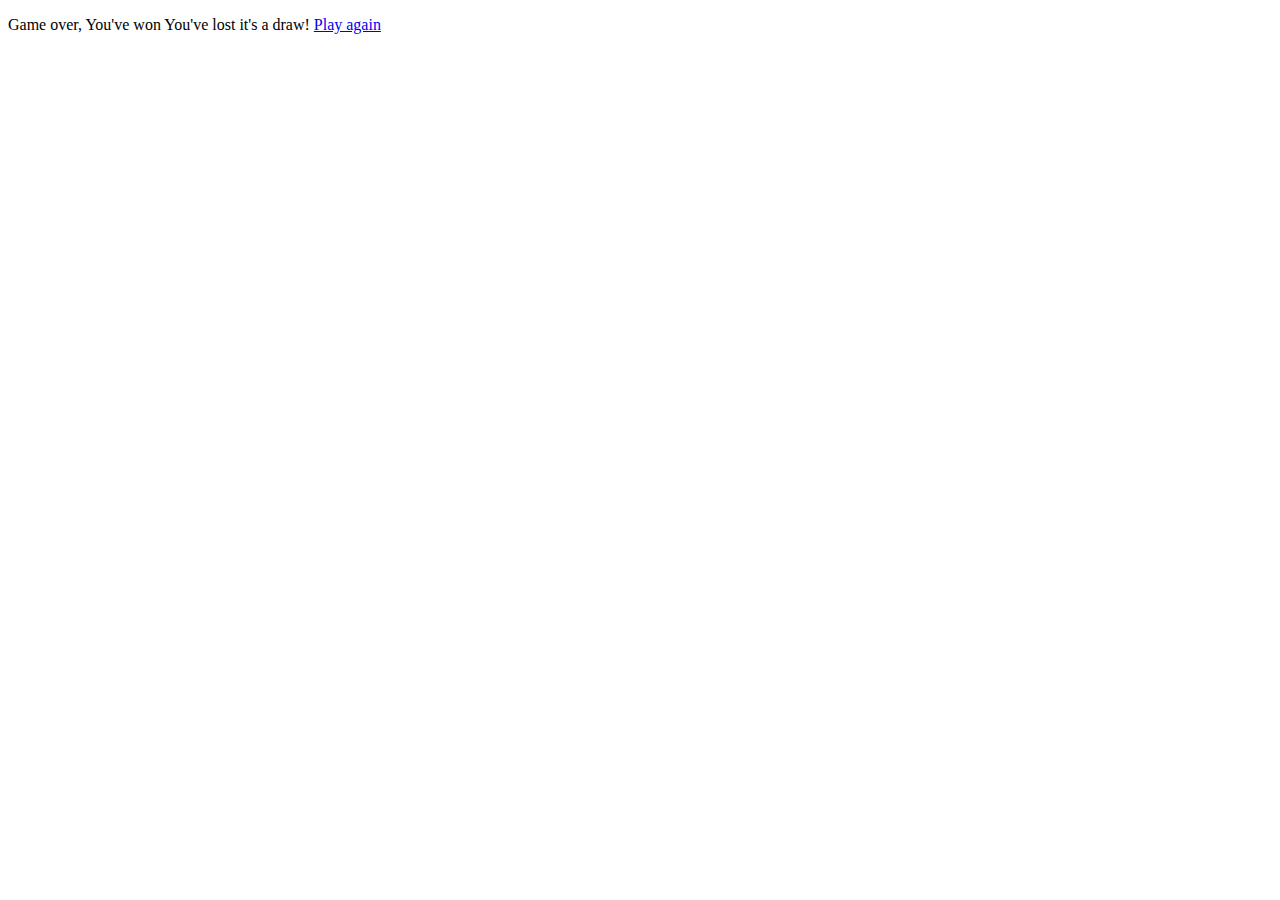
<file: src/main/resources/templates/index.html>
<!DOCTYPE HTML>
<html lang="en" xmlns:th="http://www.thymeleaf.org">
<head>
    <title>Mancala</title>
    <meta http-equiv="Content-Type" content="text/html; charset=UTF-8" />
    <link rel="stylesheet" th:href="@{/css/style.css}" content="text/css"/>
</head>
<body>
<div class="content">
    <div th:if="!${game.isFinished()}" id="board">
        <aside id="AIWell">
            <p class="fakeButton" href="/" th:text="${game.getPlayer1().getWell().getValue()}"></p>
        </aside>
        <div id="Fields">
            <div id="AIFields">
                <p class="fakeButton" id="ai5" href="/" th:text="${game.getPlayer1().getFields().get(5).getValue()}"></p>
                <p class="fakeButton" id="ai4" href="/" th:text="${game.getPlayer1().getFields().get(4).getValue()}"></p>
                <p class="fakeButton" id="ai3" href="/" th:text="${game.getPlayer1().getFields().get(3).getValue()}"></p>
                <p class="fakeButton" id="ai2" href="/" th:text="${game.getPlayer1().getFields().get(2).getValue()}"></p>
                <p class="fakeButton" id="ai1" href="/" th:text="${game.getPlayer1().getFields().get(1).getValue()}"></p>
                <p class="fakeButton" id="ai0" href="/" th:text="${game.getPlayer1().getFields().get(0).getValue()}"></p>
            </div>
            <div id="PlayerFields">
                <a class="fakeButton" id="p0" href="/play?id=0" th:text="${game.getPlayer0().getFields().get(0).getValue()}"></a>
                <a class="fakeButton" id="p1" href="/play?id=1" th:text="${game.getPlayer0().getFields().get(1).getValue()}"></a>
                <a class="fakeButton" id="p2" href="/play?id=2" th:text="${game.getPlayer0().getFields().get(2).getValue()}"></a>
                <a class="fakeButton" id="p3" href="/play?id=3" th:text="${game.getPlayer0().getFields().get(3).getValue()}"></a>
                <a class="fakeButton" id="p4" href="/play?id=4" th:text="${game.getPlayer0().getFields().get(4).getValue()}"></a>
                <a class="fakeButton" id="p5" href="/play?id=5" th:text="${game.getPlayer0().getFields().get(5).getValue()}"></a>
            </div>
        </div>
        <aside id="PlayerWell">
            <p class="fakeButton" href="/" th:text="${game.getPlayer0().getWell().getValue()}"></p>
        </aside>
        <div style="clear:both;"/>
    </div>
    <div th:if="${game.isFinished()}" id="gameOverNav">
        <span>Game over,
            <span th:if="${game.getScore()>0}">You've won</span>
            <span th:if="${game.getScore()<0}">You've lost</span>
            <span th:if="${game.getScore()==0}">it's a draw</span>!
        </span>
        <a class="fakeButton" href="/">Play again</a>
    </div>
</div>
</body>
</html>
</file>
